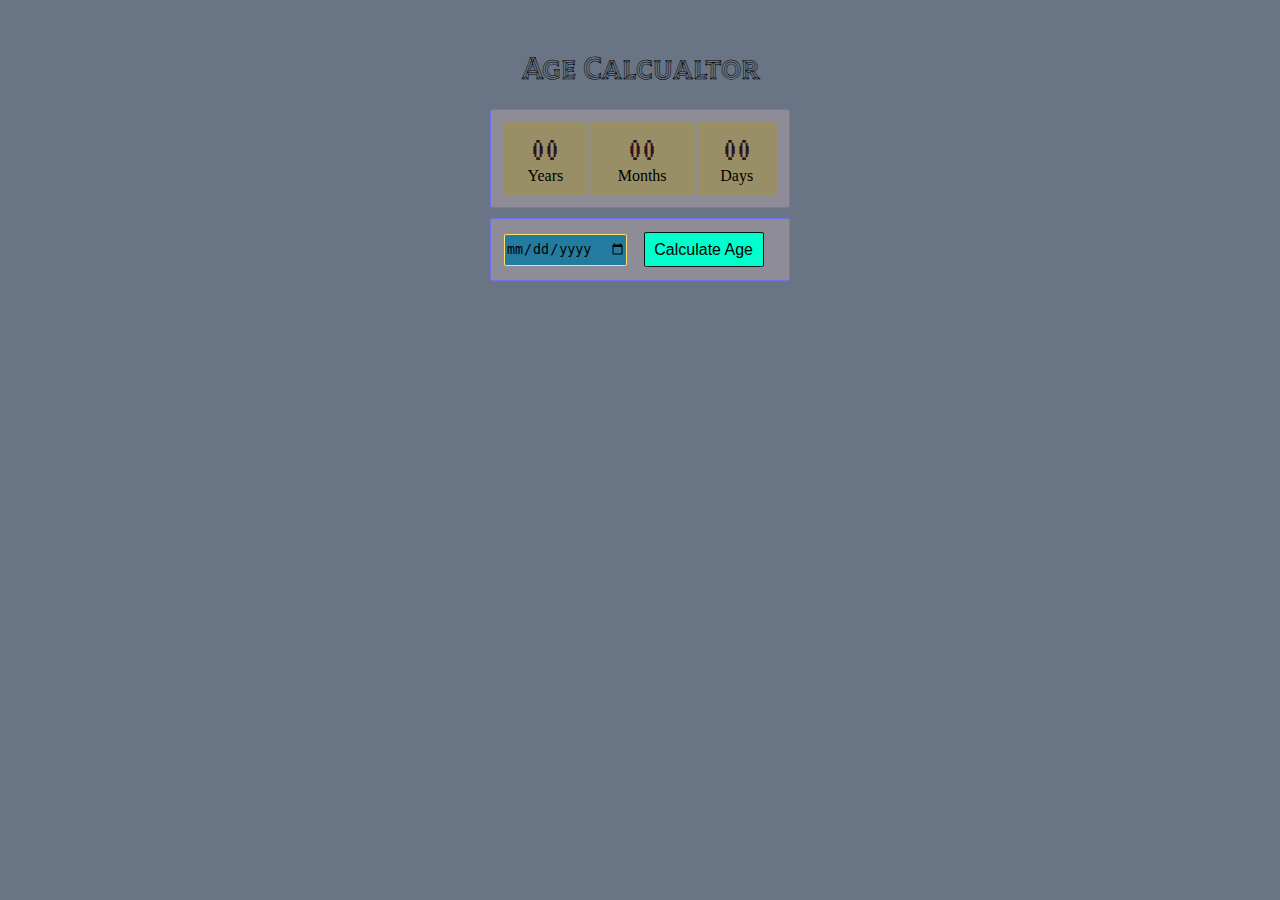
<file: AgeCalculator/index.html>
<!DOCTYPE html>
<html>

<head>
    <title>AgeCalcualtor</title>
    <link rel="stylesheet" href="index.css">
</head>

<body>
    <div class="card">
        <h1>Age Calcualtor</h1>
        <div class="resultCard">
            <table class="display">
                <tr>
                    <td class="dis"><span class="numbers" id="yearValue">00 <br></span><span>Years </span></td>
                    <td class="dis"><span class="numbers" id="monthValue">00 <br></span><span>Months </span></td>
                    <td class="dis"><span class="numbers" id="dateValue">00 <br></span><span>Days </span></td>
                </tr>
            </table>
        </div>
        <div class="inputCard">
            <table class="display">
                <tr>
                    <td><input type="date" id="birthday" required></td>
                    <td><button id="calculate">Calculate Age</button></td>
                </tr>
            </table>
        </div>
    </div>

    <script src="index.js"></script>
</body>
<script>
    var today = new Date().toISOString().split('T')[0];
    document.getElementById('birthday').setAttribute('max', today);
</script>

</html>
</file>
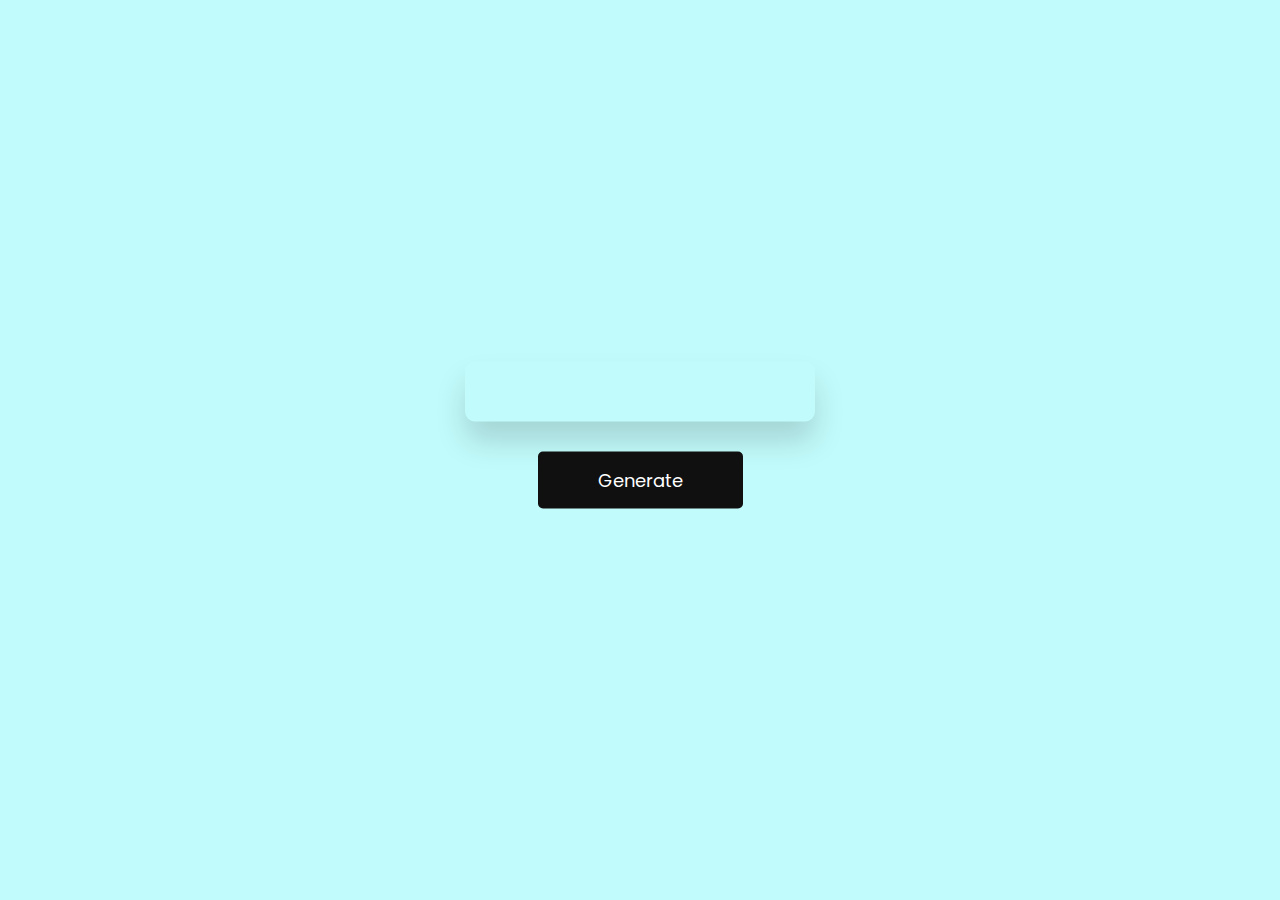
<file: PokeDex/index.html>
<!DOCTYPE html>
<html lang="en">
  <head>
    <meta charset="UTF-8" />
    <meta name="viewport" content="width=device-width, initial-scale=1.0" />
    <title>Pokemon Cards</title>
    <link
      href="https://fonts.googleapis.com/css2?family=Poppins:ital,wght@0,100;0,200;0,300;0,400;0,500;0,600;0,700;0,800;0,900;1,100;1,200;1,300;1,400;1,500;1,600;1,700;1,800;1,900&family=Tilt+Prism&display=swap"
      rel="stylesheet"
    />
    <link rel="stylesheet" href="index.css" />
  </head>
  <body>
    <div class="container">
      <div id="card"></div>
      <button id="btn">Generate</button>
    </div>
    <script src="index.js"></script>
  </body>
</html>
</file>
<file: AgeCalculator/index.css>
@import url('https://fonts.googleapis.com/css2?family=Tilt+Prism&display=swap');
@import url('https://fonts.googleapis.com/css2?family=VT323&display=swap');
body{
    background-color: #697585;
}
.card {
    display: flex;
    flex-direction: column;
    align-items: center;
    margin-top: 2%;
}

.resultCard,
.inputCard {
    background-color: #8D8C97;
    border: 1px solid #786ee6;
    padding: 10px;
    margin-bottom: 10px;
    width: 300px;
    box-sizing: border-box;
    border-radius: 2%;
}

.display {
    width: 100%;
}

.dis {
    background-color: #998F66;
    padding: 10px;
    text-align: center;
    border-radius: 4%;
}

.dis:not(:last-child) {
    margin-right: 10px;
}

button{
    background-color: #00ffcc;
    font-size: 16px;
    border: solid 0.2px #001a14;
    border-radius: 4%;
    color: #000000;
    width: 120px; 
    height: 35px; 
}

button:hover{
    border-color: #FF8C42;
}

input{
    background-color: #247BA0;
    border: solid 0.1px #FFE066;
}

#birthday {
    width: 120px; 
    height: 30px; 
    border-radius: 4%;
}

h1{
    font-family: 'Tilt Prism', cursive;
}
.numbers{
    font-size: 35px;
    color: #2F131E;
    font-family: 'VT323', monospace;
    display: block;
}
</file>
<file: PokeDex/index.css>
* {
  padding: 0;
  margin: 0;
  box-sizing: border-box;
  font-family: "Poppins", sans-serif;
}

body {
  background-color: rgb(194, 251, 251);
}

.container {
  width: 350px;
  position: absolute;
  transform: translate(-50%, -50%);
  top: 50%;
  left: 50%;
}

#card {
  position: relative;
  width: 100%;
  padding: 30px 20px;
  box-shadow: 0 20px 30px rgba(0, 0, 0, 0.15);
  border-radius: 10px;
}

#card img {
  display: block;
  width: 180px;
  max-height: 170px;
  position: relative;
  margin: 20px auto;
}

.hp {
  width: 80px;
  background-color: #ffffff;
  text-align: center;
  padding: 8px 0;
  border-radius: 30px;
  margin-left: auto;
  font-weight: 400;
}

.poke-name {
  text-align: center;
  font-weight: 600;
  font-family: "Tilt Prism";
}

.types {
  display: flex;
  justify-content: space-around;
  margin: 20px 0 40px 0;
}

.hp span,
.types span {
  font-size: 12px;
  letter-spacing: 0.4px;
  font-weight: 600;
}

.types span {
    padding: 5px 20px;
    border-radius: 20px;
    color: #ffffff;
}
.stats {
  display: flex;
  align-items: center;
  justify-content: space-between;
  text-align: center;
}

.stats p {
  color: #404060;
}

#btn {
  display: block;
  padding: 15px 60px;
  font-size: 18px;
  background-color: #101010;
  color: #ffffff;
  position: relative;
  margin: 30px auto;
  border: none;
  border-radius: 5px;
}
</file>
